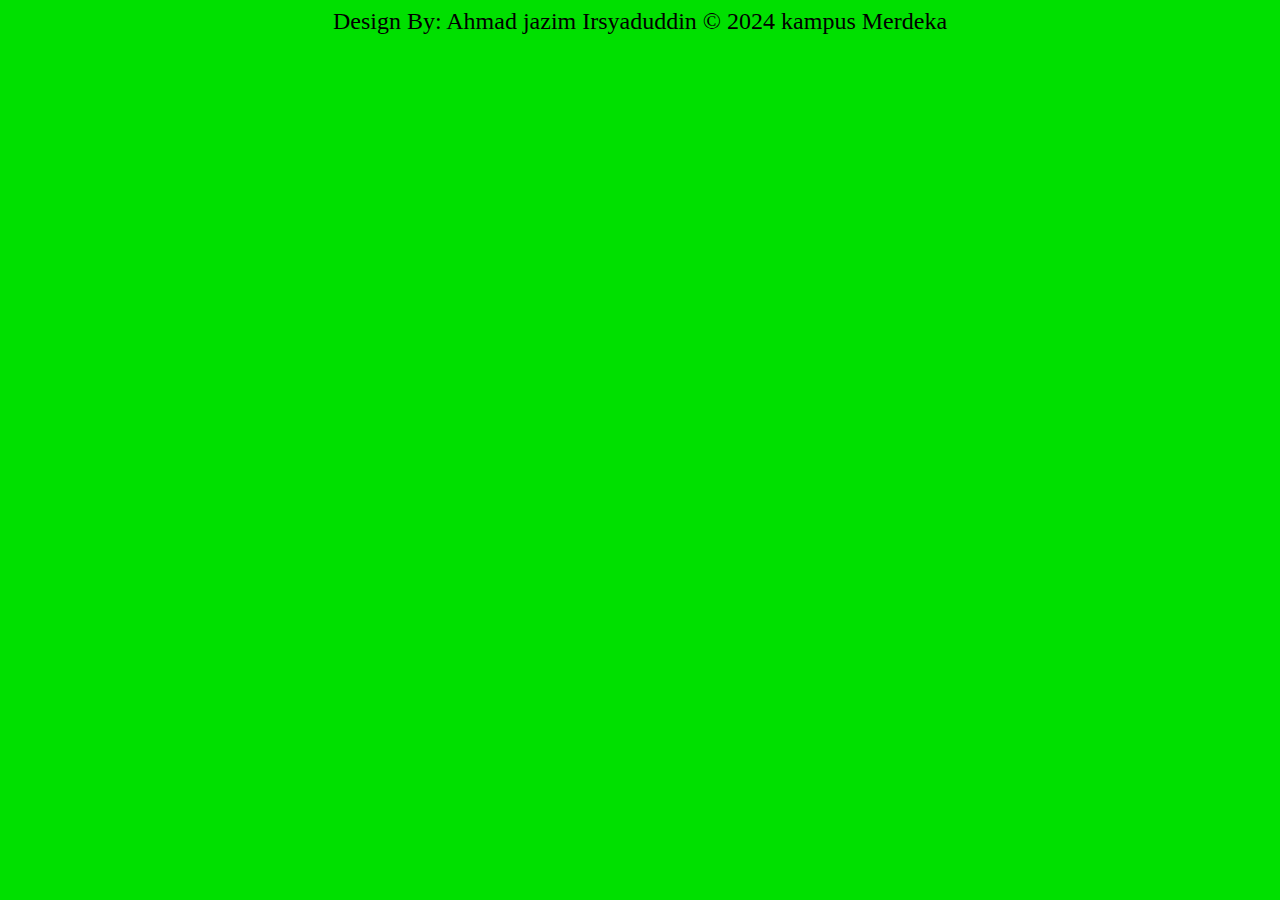
<file: footer.html>
<body bgcolor="greenblue">
    <center>
        <font face="calibri" color="black" size="5">
            Design By: Ahmad jazim Irsyaduddin &copy; 2024 kampus Merdeka
        </font>
    </center>
</body>
</file>
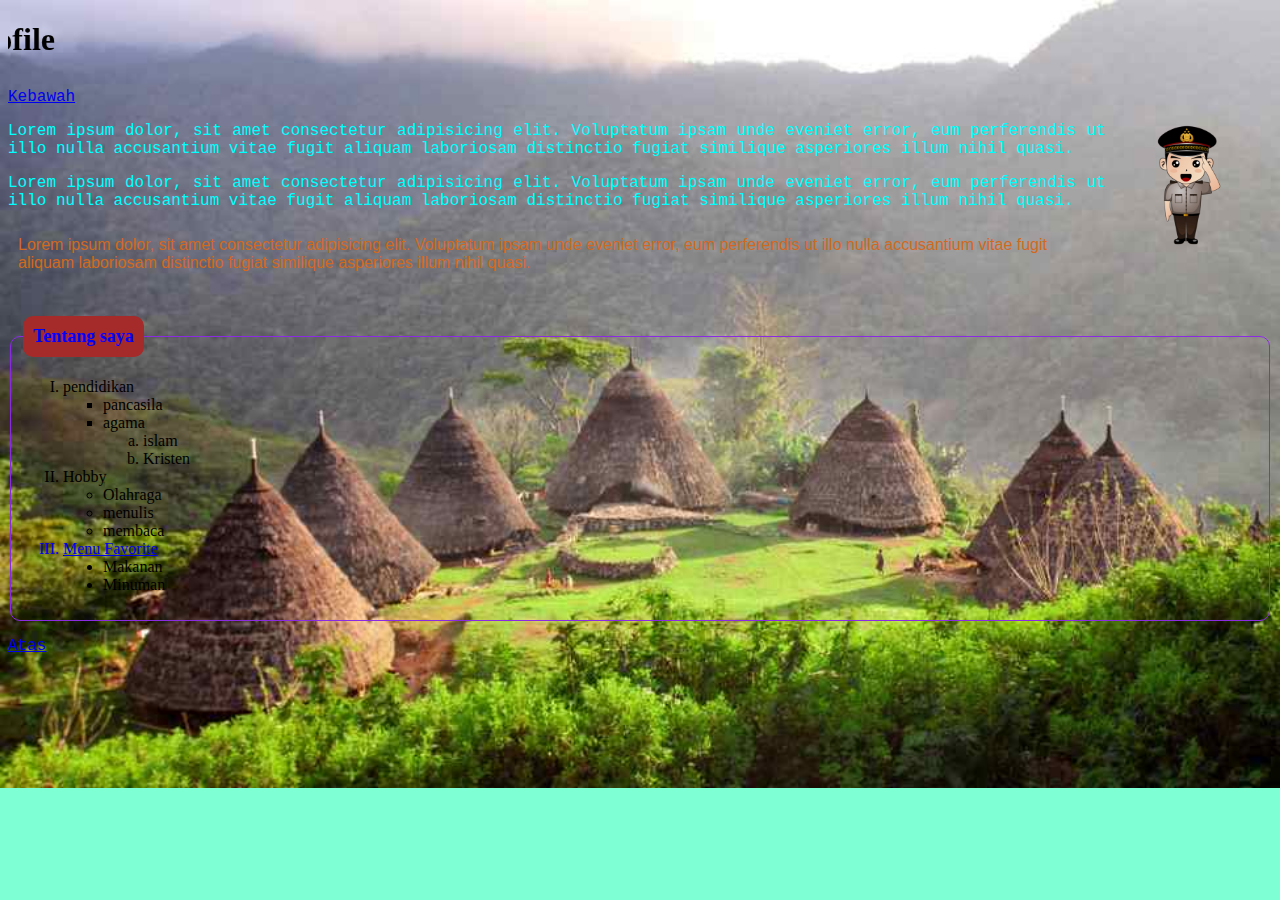
<file: latihan1.html>
<!DOCTYPE html>
<html lang="en">
<head>
    <meta charset="UTF-8">
    <meta name="viewport" content="width=device-width, initial-scale=1.0">
    <title>Latihan 1</title>
    <link rel="stylesheet" href="style.css">
</head>
<!-- align dan lainnya itu atribute -->
<body bgcolor="khaki">
    <!-- h1 contoh tag -->
    
   
    <h1 align="center">
        <marquee behavior="" direction="Right" scrolldelay="50">
            <!-- ini adalah element -->
            Welcome To My Profile
        </marquee>
    </h1>
    <!-- Link ketujuan tag awal -->
    <p align="Right" id="atas"><a href="#bawah">Kebawah</a></p>

    <p >
        <!-- <bgsound src="ringtone.mp3" loop="infinite"> -->
            <!-- <embed src="./sound/ringtone.mp3" type="" loop="true" autoplay="true"> -->

        <!-- struktur folder -->
        <img src="./img/haikyu.png" alt="Profile" width="10%" align="Right" hspace="20">
        <!-- <img src="https://scontent.fsub8-2.fna.fbcdn.net/v/t1.18169-9/10593055_320731048103894_6719870678835817493_n.jpg?_nc_cat=101&ccb=1-7&_nc_sid=be3454&_nc_ohc=IYoEHFUikvIAX-TCn-q&_nc_ht=scontent.fsub8-2.fna&oh=00_AfCl3KCaYP22J8xBCj9_2U8LaxrykdMeOXlbI-uQVItZdA&oe=65FB9B60"
        alt="" width="10%" align="left" hspace="10"> -->
        Lorem ipsum dolor, sit amet consectetur adipisicing elit. 
        Voluptatum ipsam unde eveniet error, 
        eum perferendis ut illo nulla accusantium vitae fugit aliquam laboriosam distinctio fugiat similique asperiores illum nihil quasi.
    </p>
    <p >
        Lorem ipsum dolor, sit amet consectetur adipisicing elit. 
        Voluptatum ipsam unde eveniet error, 
        eum perferendis ut illo nulla accusantium vitae fugit aliquam laboriosam distinctio fugiat similique asperiores illum nihil quasi.
    </p>
    <p id="paragraph">
        Lorem ipsum dolor, sit amet consectetur adipisicing elit. 
        Voluptatum ipsam unde eveniet error, 
        eum perferendis ut illo nulla accusantium vitae fugit aliquam laboriosam distinctio fugiat similique asperiores illum nihil quasi.
    </p>
    <br>
    <fieldset>
        <legend>
            <font size="4" color="blue" face="calibri">
                Tentang saya
            </font>
        </legend>
    <ol type="I">
        <li>pendidikan</li>
        <ul type="square">
            <li>pancasila</li>
            <li>agama</li>
            <ol type="a">
                <li>islam</li>
                <li>Kristen</li>
            </ol>
        </ul>
        <li>Hobby</li>
        <ul>
            <li>Olahraga</li>
            <li>menulis</li>
            <li>membaca</li>
        </ul>
        <a href="latihan2.html" target="_blank">
        <li>Menu Favorite</li></a>

        <ul type="disc">
            <li>Makanan</li>
            <li>Minuman</li>
        </ul>
    </ol>
</fieldset>
    <!-- <em>check</em>
    &copy; by irsyad -->
    <p align="Right" id="bawah"><a href="#atas">Atas</a></p>
</body>
</html>
</file>
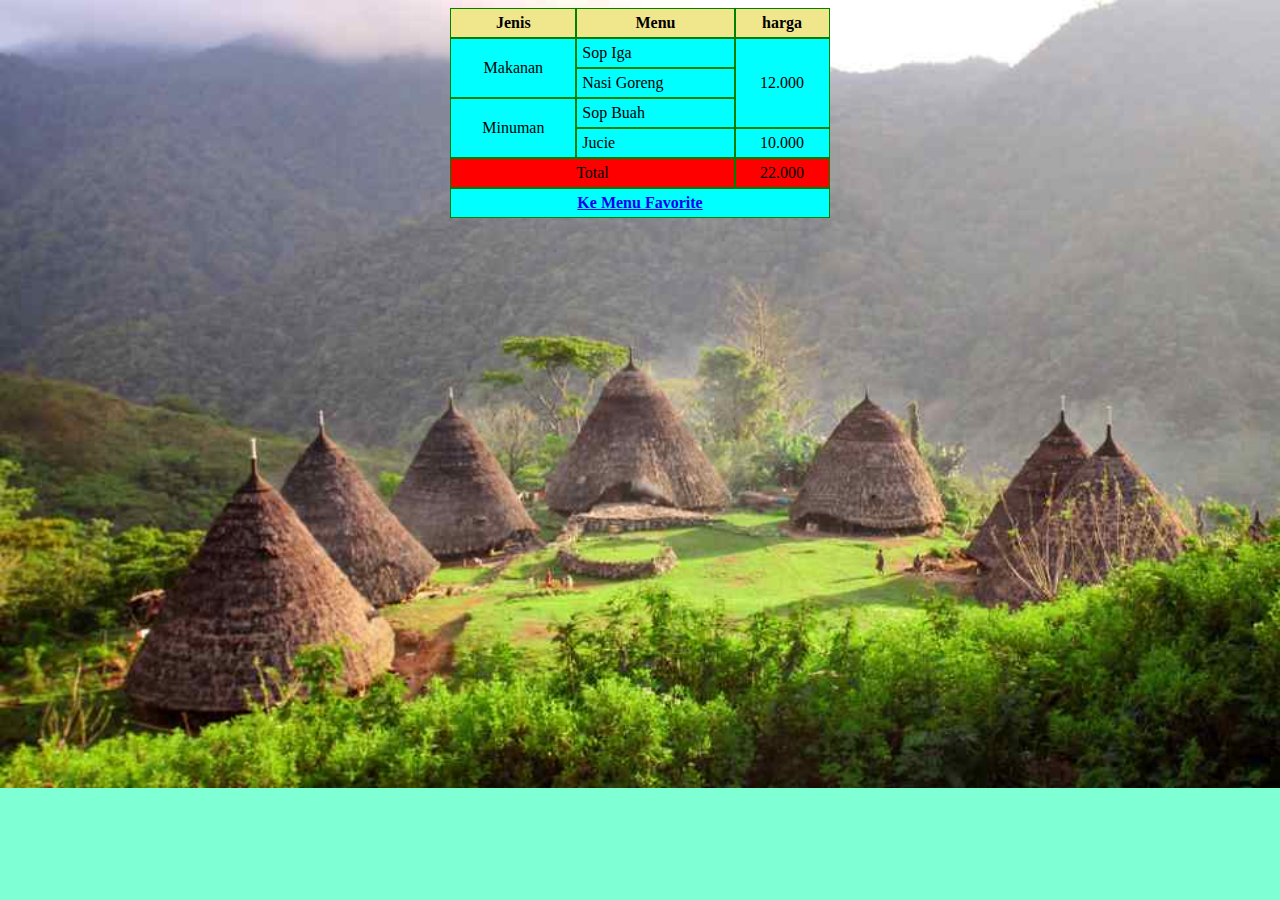
<file: latihan2.html>
<!DOCTYPE html>
<html lang="en">
<head>
    <meta charset="UTF-8">
    <meta name="viewport" content="width=device-width, initial-scale=1.0">
    <title>Latihan 2</title>
    <link rel="stylesheet" href="style.css">
</head>
<body>
    <table border="1" align="center" cellpadding="10" cellspacing="0" width="30%" bgcolor="aqua"> 
        <!-- table row tr-->
        <!-- table data td-->
        <!-- table header th -->
        <!-- <tr>
            <td>
                tes table
            </td>
            <td>
                tes table
            </td>
        </tr>
        <tr>
            <td colspan="2" align="center">
                table 2
            </td>
        </tr>
        <tr>
            <th>
                header table
            </th>
            <th>
                header table
            </th>
        </tr> -->
         <tfoot>
            <tr bgcolor="red">
                <td colspan="2" align="center" >Total</td>
                <td align="center" >22.000</td>
            </tr>
            <tr>
                <th colspan="3" align="center"><a href="latihan1.html">Ke Menu Favorite</a></th>
            </tr>
         </tfoot>
        <tbody>
            <tr>
                <td rowspan="2" align="center">Makanan</td>
                <td>Sop Iga</td>
                <td rowspan="3" align="center">12.000</td>
            </tr>
            <tr>
                <td>Nasi Goreng</td>
            </tr>
            <tr>
                <td rowspan="2" align="center">Minuman</td>
                <td>Sop Buah</td>
            </tr>
            <td>Jucie</td>
            <td align="center">10.000</td>
        </tbody>
        <thead bgcolor="khaki">
            <tr>
                <th>Jenis</th>
                <th>Menu</th>
                <th>harga</th>
            </tr>
        </thead>
    </table>
</body>
</html>
</file>
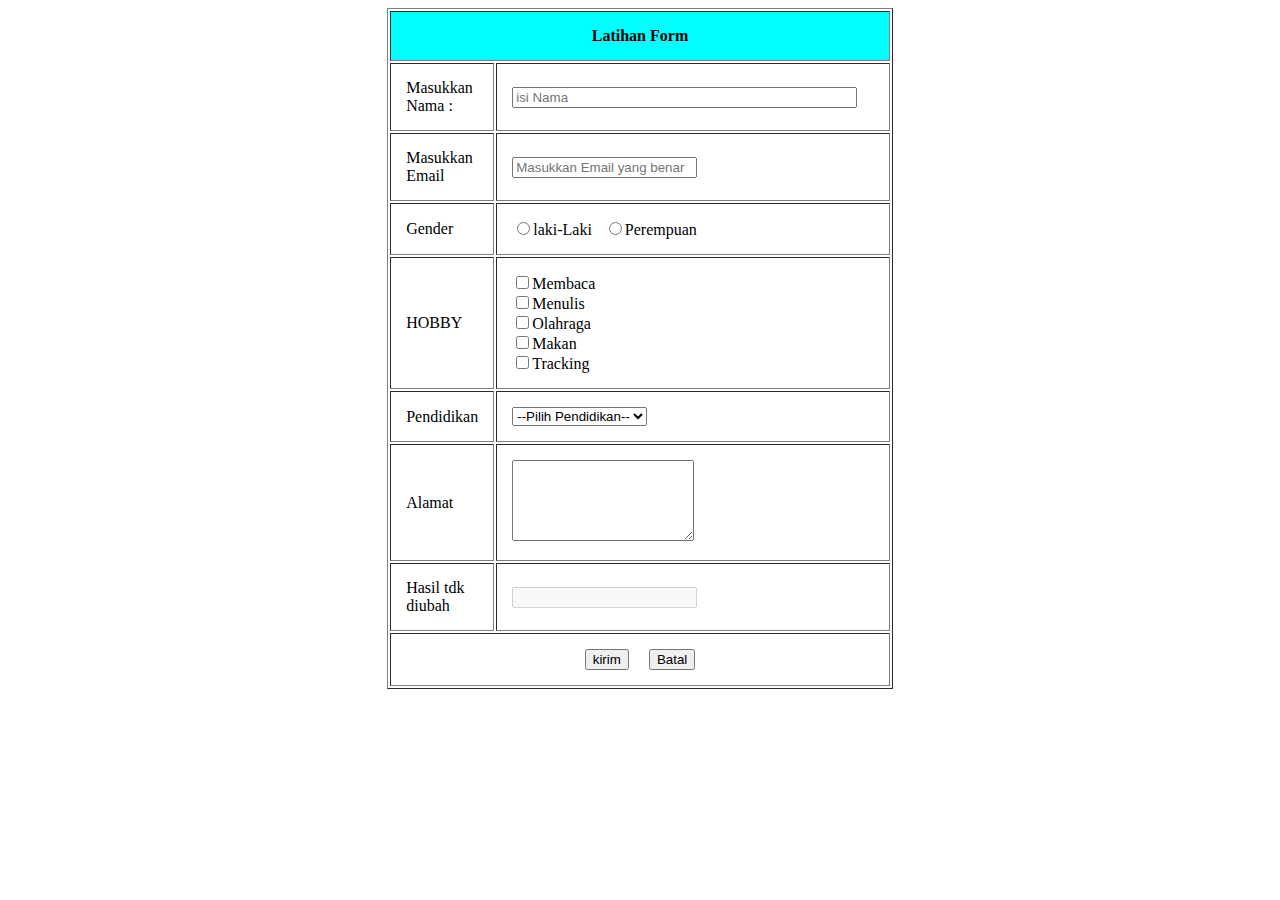
<file: latihan3.html>
<!DOCTYPE html>
<html lang="en">
<head>
    <meta charset="UTF-8">
    <meta name="viewport" content="width=device-width, initial-scale=1.0">
    <title>Document</title>
</head>
<body>

    <form action="">
        <table border="1" cellpadding="15" width="40%" align="center">
            <thead>
                <tr bgcolor="aqua">
                    <th colspan="2">Latihan Form</th>
                </tr>
            </thead>
            <tfoot>
                <tr>
                    <th colspan="2">
                        <input type="submit" value="kirim"> &nbsp; &nbsp;
                        <input type="submit" value="Batal">
                    </th>
                </tr>
            </tfoot>
            <tbody>
                <tr>
                    <td width="20">
                        <label for="">Masukkan Nama :</label>
                    </td>
                    <td>
                        <input type="text" name="" id="" placeholder="isi Nama" size="40" required>
                    </td>
                    
                </tr>
                <tr>
                    <td>
                        <label for="">Masukkan Email</label>
                    </td>
                    <td>
                        <input type="email" placeholder="Masukkan Email yang benar">
                    </td>
                </tr>
                <tr>
                    <td><label for="">Gender</label></td>
                    <td>
                        <input type="radio" name="Gender" id="" value="L">laki-Laki &nbsp; 
                        <input type="radio" name="Gender" id="" value="P">Perempuan
                    </td>
                </tr>
                <tr>
                    <td><Label>HOBBY</Label></td>
                    <td>
                        <input type="checkbox" name="HOBBY" id="" value="Membaca">Membaca <br>
                        <input type="checkbox" name="HOBBY" id="" value="Menulis">Menulis <br>
                        <input type="checkbox" name="HOBBY" id="" value="Olahraga">Olahraga <br>
                        <input type="checkbox" name="HOBBY" id="" value="Makan">Makan <br>
                        <input type="checkbox" name="HOBBY" id="" value="Tracking">Tracking <br>
                    </td>
                </tr>
                <tr>
                    <td><label for="">Pendidikan</label></td>
                    <td>
                        <select name="" id="">
                            <option value="" disabled selected>--Pilih Pendidikan--</option>
                            <option value="SMA">SMA</option>
                            <option value="S1">S1</option>
                            <option value="S2">S2</option>
                            <option value="S3">S3</option>
                        </select>
                    </td>
                </tr>
                <tr>
                    <td>
                        <label for="">Alamat</label>
                    </td>
                    <td>
                        <textarea name="" id="" cols="20" rows="5"></textarea>
                    </td>
                </tr>
                <tr>
                    <td><label for="">Hasil tdk diubah</label></td>
                    <td>
                        <input type="text" value="" disabled>
                    </td>
                </tr>









            </tbody>
        </table>
    </form>
</body>
</html>
</file>
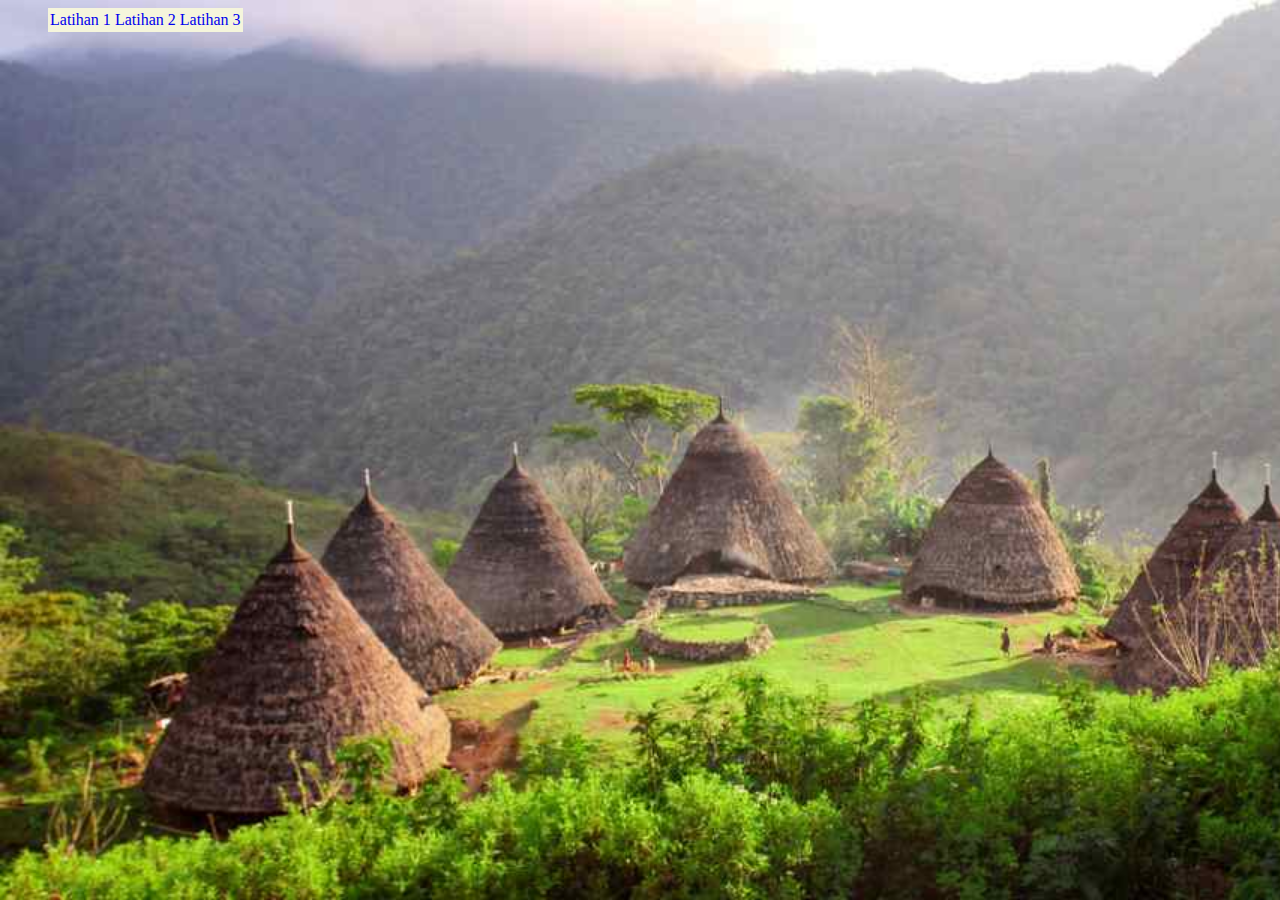
<file: navbar.html>
<link rel="stylesheet" href="style.css">
<body>
    <!-- <table align="center" border="0" cellpadding="20" cellspacing="0" width="50%">
        <tr>
            <td>
                <fieldset>
                    <legend>Link</legend> -->
                    <ul>
                        <li class="list"><a href="latihan1.html" target="main" class="item">Latihan 1</a></li>
                        <li class="list"><a href="latihan2.html" target="main" class="item">Latihan 2</a></li>
                        <li class="list"><a href="latihan3.html" target="main" class="item">Latihan 3</a></li>
                    </ul>
                <!-- </fieldset>
            </td>
        </tr>
    </table> -->
</body>
</file>
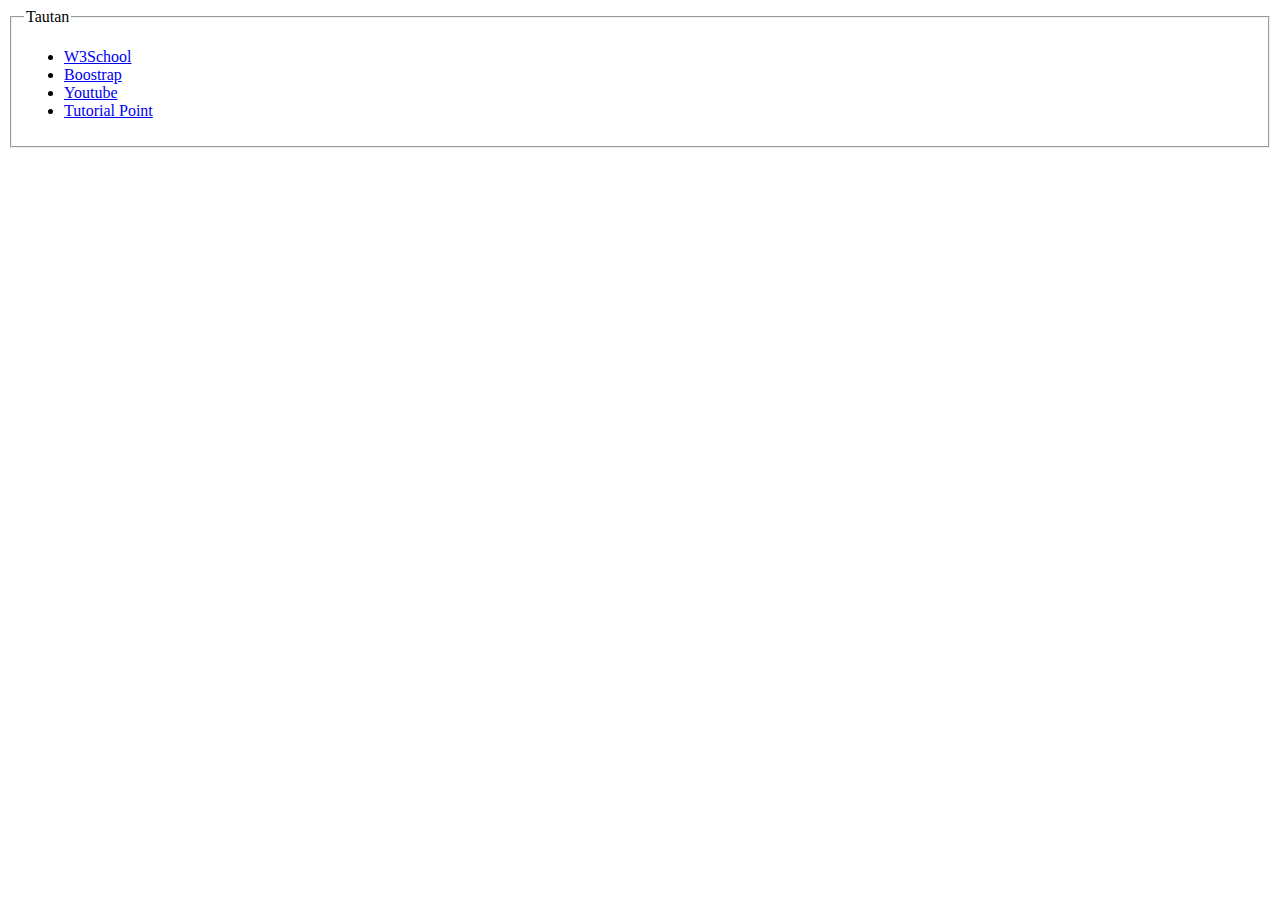
<file: sidebar.html>
<body>
    <fieldset>
        <legend>
            Tautan
        </legend>
        <ul>
            <li><a href="https://www.w3schools.com/" target="_blank">W3School</a></li>
            <li><a href="https://getbootstrap.com/" target="_blank">Boostrap</a></li>
            <li><a href="https://www.youtube.com/" target="_blank">Youtube</a></li>
            <li><a href="https://www.tutorialspoint.com/" target="_blank">Tutorial Point</a></li>
        </ul>
    </fieldset>
</body>
</file>
<file: style.css>
p{
    color: aqua;
    text-align: justify;
    font-family: 'Courier New', Courier, monospace;
    font-size: 12pt;
}

body{
    background-color: aquamarine;
    background-image: url(img/papua.jpg);
    background-repeat: no-repeat;
    background-size: cover;
}
fieldset, legend{
    border-width: 1px;
    border-color: blueviolet;
    border-radius: 10px;
}
legend{
    padding: 10px;
    background-color: brown;
    color: white;
    font-weight: bold;
    /* font-size: 14pt; */
}
table{
    border: 10px;
    margin: auto;

}
td,th{
    padding: 5px;
    border: 1px solid green;
}
td:hover{
    background-color: chartreuse;
    color: bisque;
    padding: 10px;
    font-family: Arial, Helvetica, sans-serif;
    font-weight: bold;
    font-size: 15pt;
}

/* selcetor id */

#paragraph{
    text-align: left;
    font-family: 'Franklin Gothic Medium', 'Arial Narrow', Arial, sans-serif;
    padding: 10px;
    color: chocolate;
}
/* id yang dikhususkan untuk tag li */

/* li#paragraph{
    text-align: left;
    font-family: 'Franklin Gothic Medium', 'Arial Narrow', Arial, sans-serif;
    padding: 10px;
    color: chocolate;
} */

/* ul,li, */
a.item:link, a.item:visited, a.item:active{
    text-decoration: none;  /* menghilangkan Garis*/
    list-style:  none;  /* menghilangkan titik list*/
    display: block; /* mendisplay a sebagai block*/
    float: left;  /* memposisikan a ke bagian kiri*/
    padding: 3px 2px; /* menmberi jarak membentuk persegi panjang*/
    background-color: beige; /* memberikan warna block*/
}
li.list{
    list-style:  none;  
    
}
</file>
